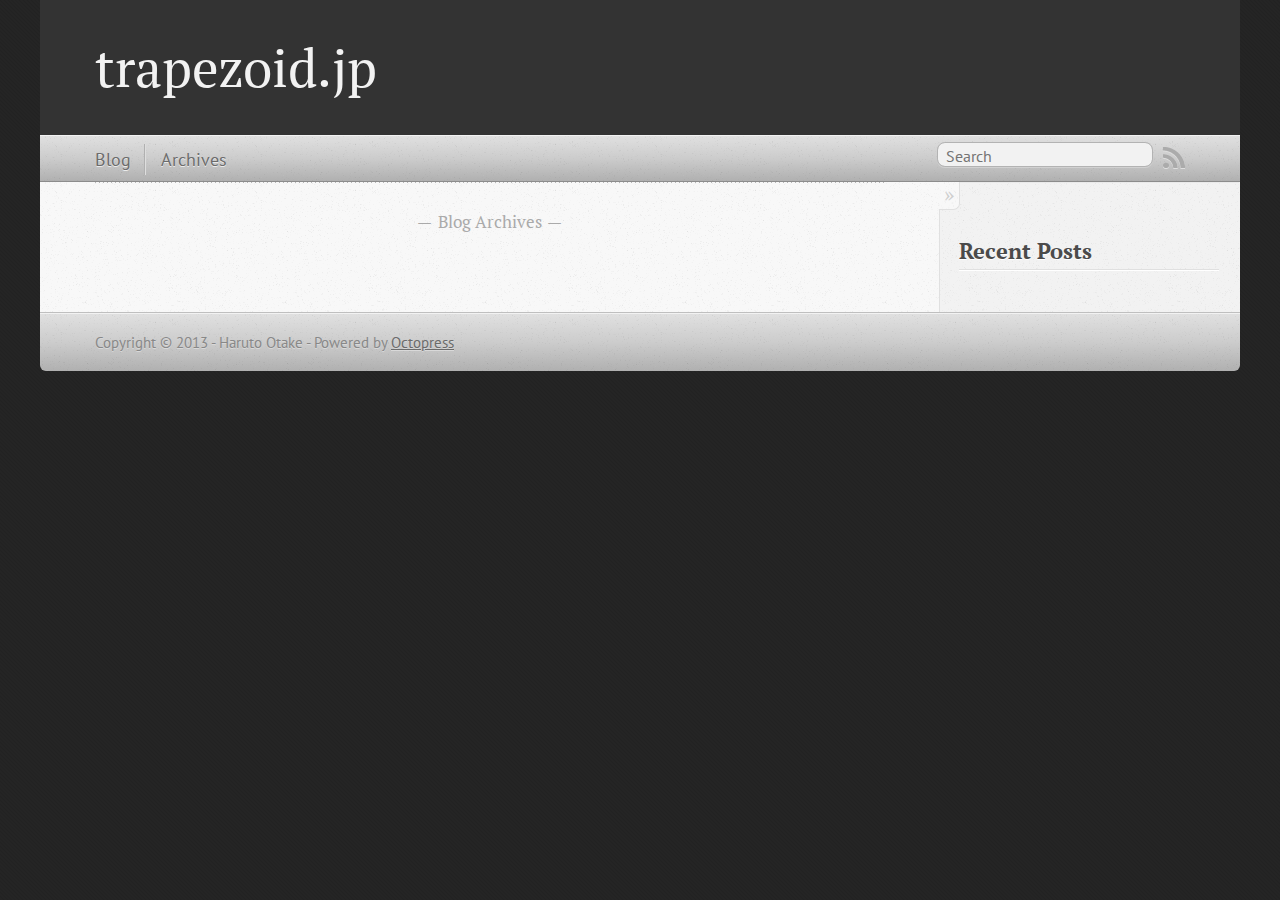
<file: index.html>
<!DOCTYPE html>
<!--[if IEMobile 7 ]><html class="no-js iem7"><![endif]-->
<!--[if lt IE 9]><html class="no-js lte-ie8"><![endif]-->
<!--[if (gt IE 8)|(gt IEMobile 7)|!(IEMobile)|!(IE)]><!--><html class="no-js" lang="en"><!--<![endif]-->
<head>
  <meta charset="utf-8">
  <title>trapezoid.jp</title>
  <meta name="author" content="Haruto Otake">

  
  <meta name="description" content=" Blog Archives Recent Posts ">
  

  <!-- http://t.co/dKP3o1e -->
  <meta name="HandheldFriendly" content="True">
  <meta name="MobileOptimized" content="320">
  <meta name="viewport" content="width=device-width, initial-scale=1">

  
  <link rel="canonical" href="http://trapezoid.github.com/">
  <link href="/favicon.png" rel="icon">
  <link href="/stylesheets/screen.css" media="screen, projection" rel="stylesheet" type="text/css">
  <script src="/javascripts/modernizr-2.0.js"></script>
  <script src="/javascripts/ender.js"></script>
  <script src="/javascripts/octopress.js" type="text/javascript"></script>
  <link href="/atom.xml" rel="alternate" title="trapezoid.jp" type="application/atom+xml">
  <!--Fonts from Google"s Web font directory at http://google.com/webfonts -->
<link href="http://fonts.googleapis.com/css?family=PT+Serif:regular,italic,bold,bolditalic" rel="stylesheet" type="text/css">
<link href="http://fonts.googleapis.com/css?family=PT+Sans:regular,italic,bold,bolditalic" rel="stylesheet" type="text/css">

  

</head>

<body   >
  <header role="banner"><hgroup>
  <h1><a href="/">trapezoid.jp</a></h1>
  
</hgroup>

</header>
  <nav role="navigation"><ul class="subscription" data-subscription="rss">
  <li><a href="/atom.xml" rel="subscribe-rss" title="subscribe via RSS">RSS</a></li>
  
</ul>
  
<form action="http://google.com/search" method="get">
  <fieldset role="search">
    <input type="hidden" name="q" value="site:trapezoid.github.com" />
    <input class="search" type="text" name="q" results="0" placeholder="Search"/>
  </fieldset>
</form>
  
<ul class="main-navigation">
  <li><a href="/">Blog</a></li>
  <li><a href="/blog/archives">Archives</a></li>
</ul>

</nav>
  <div id="main">
    <div id="content">
      <div class="blog-index">
  
  
  <div class="pagination">
    
    <a href="/blog/archives">Blog Archives</a>
    
  </div>
</div>
<aside class="sidebar">
  
    <section>
  <h1>Recent Posts</h1>
  <ul id="recent_posts">
    
  </ul>
</section>






  
</aside>

    </div>
  </div>
  <footer role="contentinfo"><p>
  Copyright &copy; 2013 - Haruto Otake -
  <span class="credit">Powered by <a href="http://octopress.org">Octopress</a></span>
</p>

</footer>
  







  <script type="text/javascript">
    (function(){
      var twitterWidgets = document.createElement('script');
      twitterWidgets.type = 'text/javascript';
      twitterWidgets.async = true;
      twitterWidgets.src = 'http://platform.twitter.com/widgets.js';
      document.getElementsByTagName('head')[0].appendChild(twitterWidgets);
    })();
  </script>





</body>
</html>
</file>
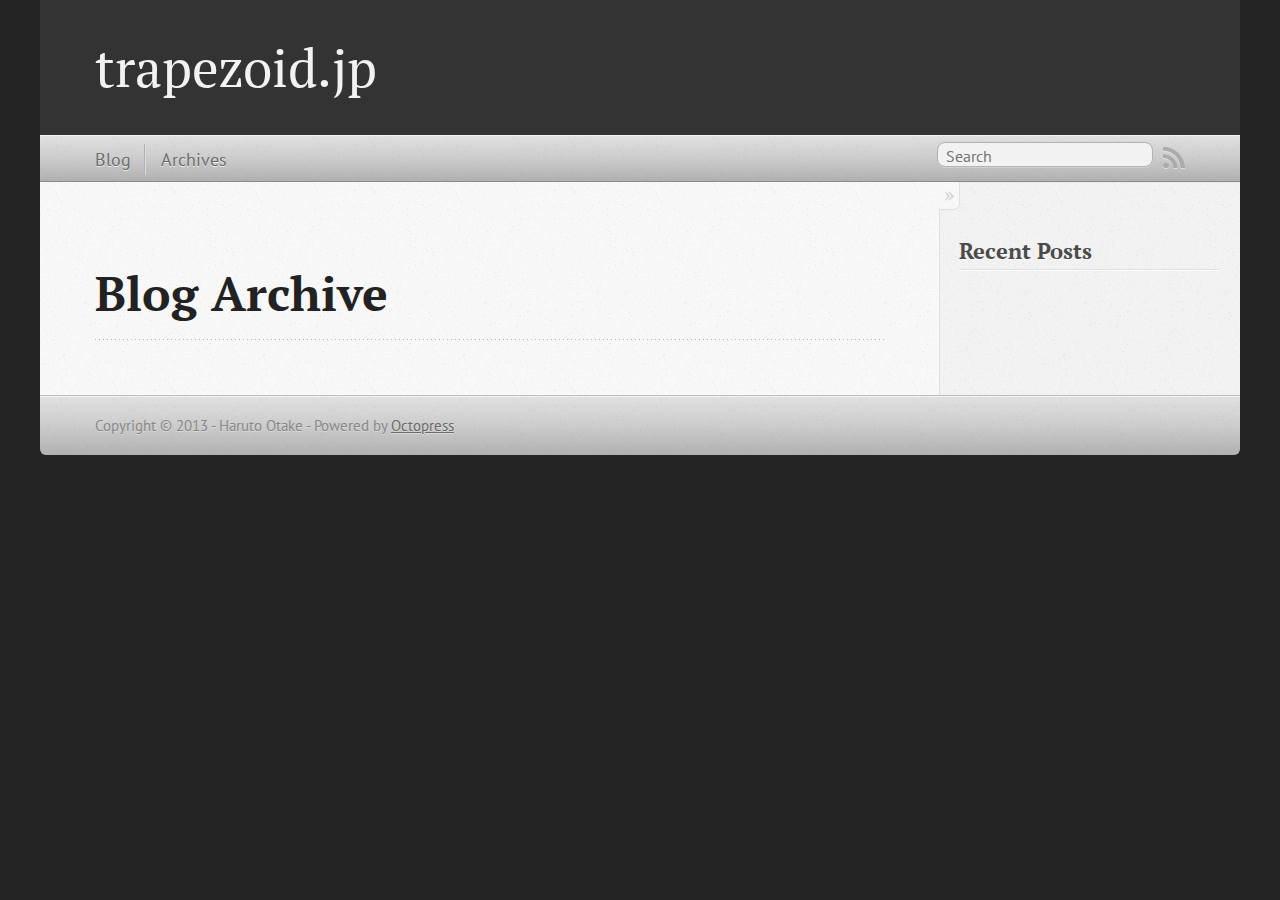
<file: blog/archives/index.html>
<!DOCTYPE html>
<!--[if IEMobile 7 ]><html class="no-js iem7"><![endif]-->
<!--[if lt IE 9]><html class="no-js lte-ie8"><![endif]-->
<!--[if (gt IE 8)|(gt IEMobile 7)|!(IEMobile)|!(IE)]><!--><html class="no-js" lang="en"><!--<![endif]-->
<head>
  <meta charset="utf-8">
  <title>Blog Archive - trapezoid.jp</title>
  <meta name="author" content="Haruto Otake">

  
  <meta name="description" content=" Blog Archive Recent Posts ">
  

  <!-- http://t.co/dKP3o1e -->
  <meta name="HandheldFriendly" content="True">
  <meta name="MobileOptimized" content="320">
  <meta name="viewport" content="width=device-width, initial-scale=1">

  
  <link rel="canonical" href="http://trapezoid.github.com/blog/archives/">
  <link href="/favicon.png" rel="icon">
  <link href="/stylesheets/screen.css" media="screen, projection" rel="stylesheet" type="text/css">
  <script src="/javascripts/modernizr-2.0.js"></script>
  <script src="/javascripts/ender.js"></script>
  <script src="/javascripts/octopress.js" type="text/javascript"></script>
  <link href="/atom.xml" rel="alternate" title="trapezoid.jp" type="application/atom+xml">
  <!--Fonts from Google"s Web font directory at http://google.com/webfonts -->
<link href="http://fonts.googleapis.com/css?family=PT+Serif:regular,italic,bold,bolditalic" rel="stylesheet" type="text/css">
<link href="http://fonts.googleapis.com/css?family=PT+Sans:regular,italic,bold,bolditalic" rel="stylesheet" type="text/css">

  

</head>

<body   >
  <header role="banner"><hgroup>
  <h1><a href="/">trapezoid.jp</a></h1>
  
</hgroup>

</header>
  <nav role="navigation"><ul class="subscription" data-subscription="rss">
  <li><a href="/atom.xml" rel="subscribe-rss" title="subscribe via RSS">RSS</a></li>
  
</ul>
  
<form action="http://google.com/search" method="get">
  <fieldset role="search">
    <input type="hidden" name="q" value="site:trapezoid.github.com" />
    <input class="search" type="text" name="q" results="0" placeholder="Search"/>
  </fieldset>
</form>
  
<ul class="main-navigation">
  <li><a href="/">Blog</a></li>
  <li><a href="/blog/archives">Archives</a></li>
</ul>

</nav>
  <div id="main">
    <div id="content">
      <div>
<article role="article">
  
  <header>
    <h1 class="entry-title">Blog Archive</h1>
    
  </header>
  
  <div id="blog-archives">

</div>

  
</article>

</div>

<aside class="sidebar">
  
    <section>
  <h1>Recent Posts</h1>
  <ul id="recent_posts">
    
  </ul>
</section>






  
</aside>


    </div>
  </div>
  <footer role="contentinfo"><p>
  Copyright &copy; 2013 - Haruto Otake -
  <span class="credit">Powered by <a href="http://octopress.org">Octopress</a></span>
</p>

</footer>
  







  <script type="text/javascript">
    (function(){
      var twitterWidgets = document.createElement('script');
      twitterWidgets.type = 'text/javascript';
      twitterWidgets.async = true;
      twitterWidgets.src = 'http://platform.twitter.com/widgets.js';
      document.getElementsByTagName('head')[0].appendChild(twitterWidgets);
    })();
  </script>





</body>
</html>
</file>
<file: stylesheets/screen.css>
html,body,div,span,applet,object,iframe,h1,h2,h3,h4,h5,h6,p,blockquote,pre,a,abbr,acronym,address,big,cite,code,del,dfn,em,img,ins,kbd,q,s,samp,small,strike,strong,sub,sup,tt,var,b,u,i,center,dl,dt,dd,ol,ul,li,fieldset,form,label,legend,table,caption,tbody,tfoot,thead,tr,th,td,article,aside,canvas,details,embed,figure,figcaption,footer,header,hgroup,menu,nav,output,ruby,section,summary,time,mark,audio,video{margin:0;padding:0;border:0;font:inherit;font-size:100%;vertical-align:baseline}html{line-height:1}ol,ul{list-style:none}table{border-collapse:collapse;border-spacing:0}caption,th,td{text-align:left;font-weight:normal;vertical-align:middle}q,blockquote{quotes:none}q:before,q:after,blockquote:before,blockquote:after{content:"";content:none}a img{border:none}article,aside,details,figcaption,figure,footer,header,hgroup,menu,nav,section,summary{display:block}article,aside,details,figcaption,figure,footer,header,hgroup,menu,nav,section,summary{display:block}a{color:#1863a1}a:visited{color:#751590}a:focus{color:#0181eb}a:hover{color:#0181eb}a:active{color:#01579f}aside.sidebar a{color:#1863a1}aside.sidebar a:focus{color:#0181eb}aside.sidebar a:hover{color:#0181eb}aside.sidebar a:active{color:#01579f}a{-webkit-transition:color 0.3s;-moz-transition:color 0.3s;-o-transition:color 0.3s;transition:color 0.3s}html{background:#252525 url('/images/line-tile.png?1360557692') top left}body>div{background:#f2f2f2 url('/images/noise.png?1360557692') top left;border-bottom:1px solid #bfbfbf}body>div>div{background:#f8f8f8 url('/images/noise.png?1360557692') top left;border-right:1px solid #e0e0e0}.heading,body>header h1,h1,h2,h3,h4,h5,h6{font-family:"PT Serif","Georgia","Helvetica Neue",Arial,sans-serif}.sans,body>header h2,article header p.meta,article>footer,#content .blog-index footer,html .gist .gist-file .gist-meta,#blog-archives a.category,#blog-archives time,aside.sidebar section,body>footer{font-family:"PT Sans","Helvetica Neue",Arial,sans-serif}.serif,body,#content .blog-index a[rel=full-article]{font-family:"PT Serif",Georgia,Times,"Times New Roman",serif}.mono,pre,code,tt,p code,li code{font-family:Menlo,Monaco,"Andale Mono","lucida console","Courier New",monospace}body>header h1{font-size:2.2em;font-family:"PT Serif","Georgia","Helvetica Neue",Arial,sans-serif;font-weight:normal;line-height:1.2em;margin-bottom:0.6667em}body>header h2{font-family:"PT Serif","Georgia","Helvetica Neue",Arial,sans-serif}body{line-height:1.5em;color:#222}h1{font-size:2.2em;line-height:1.2em}@media only screen and (min-width: 992px){body{font-size:1.15em}h1{font-size:2.6em;line-height:1.2em}}h1,h2,h3,h4,h5,h6{text-rendering:optimizelegibility;margin-bottom:1em;font-weight:bold}h2,section h1{font-size:1.5em}h3,section h2,section section h1{font-size:1.3em}h4,section h3,section section h2,section section section h1{font-size:1em}h5,section h4,section section h3{font-size:.9em}h6,section h5,section section h4,section section section h3{font-size:.8em}p,blockquote,ul,ol{margin-bottom:1.5em}ul{list-style-type:disc}ul ul{list-style-type:circle;margin-bottom:0px}ul ul ul{list-style-type:square;margin-bottom:0px}ol{list-style-type:decimal}ol ol{list-style-type:lower-alpha;margin-bottom:0px}ol ol ol{list-style-type:lower-roman;margin-bottom:0px}ul,ul ul,ul ol,ol,ol ul,ol ol{margin-left:1.3em}strong{font-weight:bold}em{font-style:italic}sup,sub{font-size:0.8em;position:relative;display:inline-block}sup{top:-0.5em}sub{bottom:-0.5em}q{font-style:italic}q:before{content:"\201C"}q:after{content:"\201D"}em,dfn{font-style:italic}strong,dfn{font-weight:bold}del,s{text-decoration:line-through}abbr,acronym{border-bottom:1px dotted;cursor:help}sub,sup{line-height:0}hr{margin-bottom:0.2em}small{font-size:.8em}big{font-size:1.2em}blockquote{font-style:italic;position:relative;font-size:1.2em;line-height:1.5em;padding-left:1em;border-left:4px solid rgba(170,170,170,0.5)}blockquote cite{font-style:italic}blockquote cite a{color:#aaa !important;word-wrap:break-word}blockquote cite:before{content:'\2014';padding-right:.3em;padding-left:.3em;color:#aaa}@media only screen and (min-width: 992px){blockquote{padding-left:1.5em;border-left-width:4px}}.pullquote-right:before,.pullquote-left:before{padding:0;border:none;content:attr(data-pullquote);float:right;width:45%;margin:.5em 0 1em 1.5em;position:relative;top:7px;font-size:1.4em;line-height:1.45em}.pullquote-left:before{float:left;margin:.5em 1.5em 1em 0}.force-wrap,article a,aside.sidebar a{white-space:-moz-pre-wrap;white-space:-pre-wrap;white-space:-o-pre-wrap;white-space:pre-wrap;word-wrap:break-word}.group,body>header,body>nav,body>footer,body #content>article,body #content>div>article,body #content>div>section,body div.pagination,aside.sidebar,#main,#content,.sidebar{*zoom:1}.group:after,body>header:after,body>nav:after,body>footer:after,body #content>article:after,body #content>div>article:after,body #content>div>section:after,body div.pagination:after,aside.sidebar:after,#main:after,#content:after,.sidebar:after{content:"";display:table;clear:both}body{-webkit-text-size-adjust:none;max-width:1200px;position:relative;margin:0 auto}body>header,body>nav,body>footer,body #content>article,body #content>div>article,body #content>div>section{padding-left:18px;padding-right:18px}@media only screen and (min-width: 480px){body>header,body>nav,body>footer,body #content>article,body #content>div>article,body #content>div>section{padding-left:25px;padding-right:25px}}@media only screen and (min-width: 768px){body>header,body>nav,body>footer,body #content>article,body #content>div>article,body #content>div>section{padding-left:35px;padding-right:35px}}@media only screen and (min-width: 992px){body>header,body>nav,body>footer,body #content>article,body #content>div>article,body #content>div>section{padding-left:55px;padding-right:55px}}body div.pagination{margin-left:18px;margin-right:18px}@media only screen and (min-width: 480px){body div.pagination{margin-left:25px;margin-right:25px}}@media only screen and (min-width: 768px){body div.pagination{margin-left:35px;margin-right:35px}}@media only screen and (min-width: 992px){body div.pagination{margin-left:55px;margin-right:55px}}body>header{font-size:1em;padding-top:1.5em;padding-bottom:1.5em}#content{overflow:hidden}#content>div,#content>article{width:100%}aside.sidebar{float:none;padding:0 18px 1px;background-color:#f7f7f7;border-top:1px solid #e0e0e0}.flex-content,article img,article video,article .flash-video,aside.sidebar img{max-width:100%;height:auto}.basic-alignment.left,article img.left,article video.left,article .left.flash-video,aside.sidebar img.left{float:left;margin-right:1.5em}.basic-alignment.right,article img.right,article video.right,article .right.flash-video,aside.sidebar img.right{float:right;margin-left:1.5em}.basic-alignment.center,article img.center,article video.center,article .center.flash-video,aside.sidebar img.center{display:block;margin:0 auto 1.5em}.basic-alignment.left,article img.left,article video.left,article .left.flash-video,aside.sidebar img.left,.basic-alignment.right,article img.right,article video.right,article .right.flash-video,aside.sidebar img.right{margin-bottom:.8em}.toggle-sidebar,.no-sidebar .toggle-sidebar{display:none}@media only screen and (min-width: 750px){body.sidebar-footer aside.sidebar{float:none;width:auto;clear:left;margin:0;padding:0 35px 1px;background-color:#f7f7f7;border-top:1px solid #eaeaea}body.sidebar-footer aside.sidebar section.odd,body.sidebar-footer aside.sidebar section.even{float:left;width:48%}body.sidebar-footer aside.sidebar section.odd{margin-left:0}body.sidebar-footer aside.sidebar section.even{margin-left:4%}body.sidebar-footer aside.sidebar.thirds section{width:30%;margin-left:5%}body.sidebar-footer aside.sidebar.thirds section.first{margin-left:0;clear:both}}body.sidebar-footer #content{margin-right:0px}body.sidebar-footer .toggle-sidebar{display:none}@media only screen and (min-width: 550px){body>header{font-size:1em}}@media only screen and (min-width: 750px){aside.sidebar{float:none;width:auto;clear:left;margin:0;padding:0 35px 1px;background-color:#f7f7f7;border-top:1px solid #eaeaea}aside.sidebar section.odd,aside.sidebar section.even{float:left;width:48%}aside.sidebar section.odd{margin-left:0}aside.sidebar section.even{margin-left:4%}aside.sidebar.thirds section{width:30%;margin-left:5%}aside.sidebar.thirds section.first{margin-left:0;clear:both}}@media only screen and (min-width: 768px){body{-webkit-text-size-adjust:auto}body>header{font-size:1.2em}#main{padding:0;margin:0 auto}#content{overflow:visible;margin-right:240px;position:relative}.no-sidebar #content{margin-right:0;border-right:0}.collapse-sidebar #content{margin-right:20px}#content>div,#content>article{padding-top:17.5px;padding-bottom:17.5px;float:left}aside.sidebar{width:210px;padding:0 15px 15px;background:none;clear:none;float:left;margin:0 -100% 0 0}aside.sidebar section{width:auto;margin-left:0}aside.sidebar section.odd,aside.sidebar section.even{float:none;width:auto;margin-left:0}.collapse-sidebar aside.sidebar{float:none;width:auto;clear:left;margin:0;padding:0 35px 1px;background-color:#f7f7f7;border-top:1px solid #eaeaea}.collapse-sidebar aside.sidebar section.odd,.collapse-sidebar aside.sidebar section.even{float:left;width:48%}.collapse-sidebar aside.sidebar section.odd{margin-left:0}.collapse-sidebar aside.sidebar section.even{margin-left:4%}.collapse-sidebar aside.sidebar.thirds section{width:30%;margin-left:5%}.collapse-sidebar aside.sidebar.thirds section.first{margin-left:0;clear:both}}@media only screen and (min-width: 992px){body>header{font-size:1.3em}#content{margin-right:300px}#content>div,#content>article{padding-top:27.5px;padding-bottom:27.5px}aside.sidebar{width:260px;padding:1.2em 20px 20px}.collapse-sidebar aside.sidebar{padding-left:55px;padding-right:55px}}@media only screen and (min-width: 768px){ul,ol{margin-left:0}}body>header{background:#333}body>header h1{display:inline-block;margin:0}body>header h1 a,body>header h1 a:visited,body>header h1 a:hover{color:#f2f2f2;text-decoration:none}body>header h2{margin:.2em 0 0;font-size:1em;color:#aaa;font-weight:normal}body>nav{position:relative;background-color:#ccc;background:url('/images/noise.png?1360557692'),-webkit-gradient(linear, 50% 0%, 50% 100%, color-stop(0%, #e0e0e0), color-stop(50%, #cccccc), color-stop(100%, #b0b0b0));background:url('/images/noise.png?1360557692'),-webkit-linear-gradient(#e0e0e0,#cccccc,#b0b0b0);background:url('/images/noise.png?1360557692'),-moz-linear-gradient(#e0e0e0,#cccccc,#b0b0b0);background:url('/images/noise.png?1360557692'),-o-linear-gradient(#e0e0e0,#cccccc,#b0b0b0);background:url('/images/noise.png?1360557692'),linear-gradient(#e0e0e0,#cccccc,#b0b0b0);border-top:1px solid #f2f2f2;border-bottom:1px solid #8c8c8c;padding-top:.35em;padding-bottom:.35em}body>nav form{-webkit-background-clip:padding;-moz-background-clip:padding;background-clip:padding-box;margin:0;padding:0}body>nav form .search{padding:.3em .5em 0;font-size:.85em;font-family:"PT Sans","Helvetica Neue",Arial,sans-serif;line-height:1.1em;width:95%;-webkit-border-radius:0.5em;-moz-border-radius:0.5em;-ms-border-radius:0.5em;-o-border-radius:0.5em;border-radius:0.5em;-webkit-background-clip:padding;-moz-background-clip:padding;background-clip:padding-box;-webkit-box-shadow:#d1d1d1 0 1px;-moz-box-shadow:#d1d1d1 0 1px;box-shadow:#d1d1d1 0 1px;background-color:#f2f2f2;border:1px solid #b3b3b3;color:#888}body>nav form .search:focus{color:#444;border-color:#80b1df;-webkit-box-shadow:#80b1df 0 0 4px,#80b1df 0 0 3px inset;-moz-box-shadow:#80b1df 0 0 4px,#80b1df 0 0 3px inset;box-shadow:#80b1df 0 0 4px,#80b1df 0 0 3px inset;background-color:#fff;outline:none}body>nav fieldset[role=search]{float:right;width:48%}body>nav fieldset.mobile-nav{float:left;width:48%}body>nav fieldset.mobile-nav select{width:100%;font-size:.8em;border:1px solid #888}body>nav ul{display:none}@media only screen and (min-width: 550px){body>nav{font-size:.9em}body>nav ul{margin:0;padding:0;border:0;overflow:hidden;*zoom:1;float:left;display:block;padding-top:.15em}body>nav ul li{list-style-image:none;list-style-type:none;margin-left:0;white-space:nowrap;display:inline;float:left;padding-left:0;padding-right:0}body>nav ul li:first-child,body>nav ul li.first{padding-left:0}body>nav ul li:last-child{padding-right:0}body>nav ul li.last{padding-right:0}body>nav ul.subscription{margin-left:.8em;float:right}body>nav ul.subscription li:last-child a{padding-right:0}body>nav ul li{margin:0}body>nav a{color:#6b6b6b;font-family:"PT Sans","Helvetica Neue",Arial,sans-serif;text-shadow:#ebebeb 0 1px;float:left;text-decoration:none;font-size:1.1em;padding:.1em 0;line-height:1.5em}body>nav a:visited{color:#6b6b6b}body>nav a:hover{color:#2b2b2b}body>nav li+li{border-left:1px solid #b0b0b0;margin-left:.8em}body>nav li+li a{padding-left:.8em;border-left:1px solid #dedede}body>nav form{float:right;text-align:left;padding-left:.8em;width:175px}body>nav form .search{width:93%;font-size:.95em;line-height:1.2em}body>nav ul[data-subscription$=email]+form{width:97px}body>nav ul[data-subscription$=email]+form .search{width:91%}body>nav fieldset.mobile-nav{display:none}body>nav fieldset[role=search]{width:99%}}@media only screen and (min-width: 992px){body>nav form{width:215px}body>nav ul[data-subscription$=email]+form{width:147px}}.no-placeholder body>nav .search{background:#f2f2f2 url('/images/search.png?1360557692') 0.3em 0.25em no-repeat;text-indent:1.3em}@media only screen and (min-width: 550px){.maskImage body>nav ul[data-subscription$=email]+form{width:123px}}@media only screen and (min-width: 992px){.maskImage body>nav ul[data-subscription$=email]+form{width:173px}}.maskImage ul.subscription{position:relative;top:.2em}.maskImage ul.subscription li,.maskImage ul.subscription a{border:0;padding:0}.maskImage a[rel=subscribe-rss]{position:relative;top:0px;text-indent:-999999em;background-color:#dedede;border:0;padding:0}.maskImage a[rel=subscribe-rss],.maskImage a[rel=subscribe-rss]:after{-webkit-mask-image:url('/images/rss.png?1360557692');-moz-mask-image:url('/images/rss.png?1360557692');-ms-mask-image:url('/images/rss.png?1360557692');-o-mask-image:url('/images/rss.png?1360557692');mask-image:url('/images/rss.png?1360557692');-webkit-mask-repeat:no-repeat;-moz-mask-repeat:no-repeat;-ms-mask-repeat:no-repeat;-o-mask-repeat:no-repeat;mask-repeat:no-repeat;width:22px;height:22px}.maskImage a[rel=subscribe-rss]:after{content:"";position:absolute;top:-1px;left:0;background-color:#ababab}.maskImage a[rel=subscribe-rss]:hover:after{background-color:#9e9e9e}.maskImage a[rel=subscribe-email]{position:relative;top:0px;text-indent:-999999em;background-color:#dedede;border:0;padding:0}.maskImage a[rel=subscribe-email],.maskImage a[rel=subscribe-email]:after{-webkit-mask-image:url('/images/email.png?1360557692');-moz-mask-image:url('/images/email.png?1360557692');-ms-mask-image:url('/images/email.png?1360557692');-o-mask-image:url('/images/email.png?1360557692');mask-image:url('/images/email.png?1360557692');-webkit-mask-repeat:no-repeat;-moz-mask-repeat:no-repeat;-ms-mask-repeat:no-repeat;-o-mask-repeat:no-repeat;mask-repeat:no-repeat;width:28px;height:22px}.maskImage a[rel=subscribe-email]:after{content:"";position:absolute;top:-1px;left:0;background-color:#ababab}.maskImage a[rel=subscribe-email]:hover:after{background-color:#9e9e9e}article{padding-top:1em}article header{position:relative;padding-top:2em;padding-bottom:1em;margin-bottom:1em;background:url('[data-uri]') bottom left repeat-x}article header h1{margin:0}article header h1 a{text-decoration:none}article header h1 a:hover{text-decoration:underline}article header p{font-size:.9em;color:#aaa;margin:0}article header p.meta{text-transform:uppercase;position:absolute;top:0}@media only screen and (min-width: 768px){article header{margin-bottom:1.5em;padding-bottom:1em;background:url('[data-uri]') bottom left repeat-x}}article h2{padding-top:0.8em;background:url('[data-uri]') top left repeat-x}.entry-content article h2:first-child,article header+h2{padding-top:0}article h2:first-child,article header+h2{background:none}article .feature{padding-top:.5em;margin-bottom:1em;padding-bottom:1em;background:url('[data-uri]') bottom left repeat-x;font-size:2.0em;font-style:italic;line-height:1.3em}article img,article video,article .flash-video{-webkit-border-radius:0.3em;-moz-border-radius:0.3em;-ms-border-radius:0.3em;-o-border-radius:0.3em;border-radius:0.3em;-webkit-box-shadow:rgba(0,0,0,0.15) 0 1px 4px;-moz-box-shadow:rgba(0,0,0,0.15) 0 1px 4px;box-shadow:rgba(0,0,0,0.15) 0 1px 4px;-webkit-box-sizing:border-box;-moz-box-sizing:border-box;box-sizing:border-box;border:#fff 0.5em solid}article video,article .flash-video{margin:0 auto 1.5em}article video{display:block;width:100%}article .flash-video>div{position:relative;display:block;padding-bottom:56.25%;padding-top:1px;height:0;overflow:hidden}article .flash-video>div iframe,article .flash-video>div object,article .flash-video>div embed{position:absolute;top:0;left:0;width:100%;height:100%}article>footer{padding-bottom:2.5em;margin-top:2em}article>footer p.meta{margin-bottom:.8em;font-size:.85em;clear:both;overflow:hidden}.blog-index article+article{background:url('[data-uri]') top left repeat-x}#content .blog-index{padding-top:0;padding-bottom:0}#content .blog-index article{padding-top:2em}#content .blog-index article header{background:none;padding-bottom:0}#content .blog-index article h1{font-size:2.2em}#content .blog-index article h1 a{color:inherit}#content .blog-index article h1 a:hover{color:#0181eb}#content .blog-index a[rel=full-article]{background:#ebebeb;display:inline-block;padding:.4em .8em;margin-right:.5em;text-decoration:none;color:#666;-webkit-transition:background-color 0.5s;-moz-transition:background-color 0.5s;-o-transition:background-color 0.5s;transition:background-color 0.5s}#content .blog-index a[rel=full-article]:hover{background:#0181eb;text-shadow:none;color:#f8f8f8}#content .blog-index footer{margin-top:1em}.separator,article>footer .byline+time:before,article>footer time+time:before,article>footer .comments:before,article>footer .byline ~ .categories:before{content:"\2022 ";padding:0 .4em 0 .2em;display:inline-block}#content div.pagination{text-align:center;font-size:.95em;position:relative;background:url('[data-uri]') top left repeat-x;padding-top:1.5em;padding-bottom:1.5em}#content div.pagination a{text-decoration:none;color:#aaa}#content div.pagination a.prev{position:absolute;left:0}#content div.pagination a.next{position:absolute;right:0}#content div.pagination a:hover{color:#0181eb}#content div.pagination a[href*=archive]:before,#content div.pagination a[href*=archive]:after{content:'\2014';padding:0 .3em}p.meta+.sharing{padding-top:1em;padding-left:0;background:url('[data-uri]') top left repeat-x}#fb-root{display:none}.highlight,html .gist .gist-file .gist-syntax .gist-highlight{border:1px solid #05232b !important}.highlight table td.code,html .gist .gist-file .gist-syntax .gist-highlight table td.code{width:100%}.highlight .line-numbers,html .gist .gist-file .gist-syntax .highlight .line_numbers{text-align:right;font-size:13px;line-height:1.45em;background:#073642 url('/images/noise.png?1360557692') top left !important;border-right:1px solid #00232c !important;-webkit-box-shadow:#083e4b -1px 0 inset;-moz-box-shadow:#083e4b -1px 0 inset;box-shadow:#083e4b -1px 0 inset;text-shadow:#021014 0 -1px;padding:.8em !important;-webkit-border-radius:0;-moz-border-radius:0;-ms-border-radius:0;-o-border-radius:0;border-radius:0}.highlight .line-numbers span,html .gist .gist-file .gist-syntax .highlight .line_numbers span{color:#586e75 !important}figure.code,.gist-file,pre{-webkit-box-shadow:rgba(0,0,0,0.06) 0 0 10px;-moz-box-shadow:rgba(0,0,0,0.06) 0 0 10px;box-shadow:rgba(0,0,0,0.06) 0 0 10px}figure.code .highlight pre,.gist-file .highlight pre,pre .highlight pre{-webkit-box-shadow:none;-moz-box-shadow:none;box-shadow:none}.gist .highlight *::-moz-selection,figure.code .highlight *::-moz-selection{background:#386774;color:inherit;text-shadow:#002b36 0 1px}.gist .highlight *::-webkit-selection,figure.code .highlight *::-webkit-selection{background:#386774;color:inherit;text-shadow:#002b36 0 1px}.gist .highlight *::selection,figure.code .highlight *::selection{background:#386774;color:inherit;text-shadow:#002b36 0 1px}html .gist .gist-file{margin-bottom:1.8em;position:relative;border:none;padding-top:26px !important}html .gist .gist-file .highlight{margin-bottom:0}html .gist .gist-file .gist-syntax{border-bottom:0 !important;background:none !important}html .gist .gist-file .gist-syntax .gist-highlight{background:#002b36 !important}html .gist .gist-file .gist-syntax .highlight pre{padding:0}html .gist .gist-file .gist-meta{padding:.6em 0.8em;border:1px solid #083e4b !important;color:#586e75;font-size:.7em !important;background:#073642 url('/images/noise.png?1360557692') top left;line-height:1.5em}html .gist .gist-file .gist-meta a{color:#75878b !important;text-decoration:none}html .gist .gist-file .gist-meta a:hover{text-decoration:underline}html .gist .gist-file .gist-meta a:hover{color:#93a1a1 !important}html .gist .gist-file .gist-meta a[href*='#file']{position:absolute;top:0;left:0;right:-10px;color:#474747 !important}html .gist .gist-file .gist-meta a[href*='#file']:hover{color:#1863a1 !important}html .gist .gist-file .gist-meta a[href*=raw]{top:.4em}pre{background:#002b36 url('/images/noise.png?1360557692') top left;-webkit-border-radius:0.4em;-moz-border-radius:0.4em;-ms-border-radius:0.4em;-o-border-radius:0.4em;border-radius:0.4em;border:1px solid #05232b;line-height:1.45em;font-size:13px;margin-bottom:2.1em;padding:.8em 1em;color:#93a1a1;overflow:auto}h3.filename+pre{-moz-border-radius-topleft:0px;-webkit-border-top-left-radius:0px;border-top-left-radius:0px;-moz-border-radius-topright:0px;-webkit-border-top-right-radius:0px;border-top-right-radius:0px}p code,li code{display:inline-block;white-space:no-wrap;background:#fff;font-size:.8em;line-height:1.5em;color:#555;border:1px solid #ddd;-webkit-border-radius:0.4em;-moz-border-radius:0.4em;-ms-border-radius:0.4em;-o-border-radius:0.4em;border-radius:0.4em;padding:0 .3em;margin:-1px 0}p pre code,li pre code{font-size:1em !important;background:none;border:none}.pre-code,html .gist .gist-file .gist-syntax .highlight pre,.highlight code{font-family:Menlo,Monaco,"Andale Mono","lucida console","Courier New",monospace !important;overflow:scroll;overflow-y:hidden;display:block;padding:.8em;overflow-x:auto;line-height:1.45em;background:#002b36 url('/images/noise.png?1360557692') top left !important;color:#93a1a1 !important}.pre-code span,html .gist .gist-file .gist-syntax .highlight pre span,.highlight code span{color:#93a1a1 !important}.pre-code span,html .gist .gist-file .gist-syntax .highlight pre span,.highlight code span{font-style:normal !important;font-weight:normal !important}.pre-code .c,html .gist .gist-file .gist-syntax .highlight pre .c,.highlight code .c{color:#586e75 !important;font-style:italic !important}.pre-code .cm,html .gist .gist-file .gist-syntax .highlight pre .cm,.highlight code .cm{color:#586e75 !important;font-style:italic !important}.pre-code .cp,html .gist .gist-file .gist-syntax .highlight pre .cp,.highlight code .cp{color:#586e75 !important;font-style:italic !important}.pre-code .c1,html .gist .gist-file .gist-syntax .highlight pre .c1,.highlight code .c1{color:#586e75 !important;font-style:italic !important}.pre-code .cs,html .gist .gist-file .gist-syntax .highlight pre .cs,.highlight code .cs{color:#586e75 !important;font-weight:bold !important;font-style:italic !important}.pre-code .err,html .gist .gist-file .gist-syntax .highlight pre .err,.highlight code .err{color:#dc322f !important;background:none !important}.pre-code .k,html .gist .gist-file .gist-syntax .highlight pre .k,.highlight code .k{color:#cb4b16 !important}.pre-code .o,html .gist .gist-file .gist-syntax .highlight pre .o,.highlight code .o{color:#93a1a1 !important;font-weight:bold !important}.pre-code .p,html .gist .gist-file .gist-syntax .highlight pre .p,.highlight code .p{color:#93a1a1 !important}.pre-code .ow,html .gist .gist-file .gist-syntax .highlight pre .ow,.highlight code .ow{color:#2aa198 !important;font-weight:bold !important}.pre-code .gd,html .gist .gist-file .gist-syntax .highlight pre .gd,.highlight code .gd{color:#93a1a1 !important;background-color:#372c34 !important;display:inline-block}.pre-code .gd .x,html .gist .gist-file .gist-syntax .highlight pre .gd .x,.highlight code .gd .x{color:#93a1a1 !important;background-color:#4d2d33 !important;display:inline-block}.pre-code .ge,html .gist .gist-file .gist-syntax .highlight pre .ge,.highlight code .ge{color:#93a1a1 !important;font-style:italic !important}.pre-code .gh,html .gist .gist-file .gist-syntax .highlight pre .gh,.highlight code .gh{color:#586e75 !important}.pre-code .gi,html .gist .gist-file .gist-syntax .highlight pre .gi,.highlight code .gi{color:#93a1a1 !important;background-color:#1a412b !important;display:inline-block}.pre-code .gi .x,html .gist .gist-file .gist-syntax .highlight pre .gi .x,.highlight code .gi .x{color:#93a1a1 !important;background-color:#355720 !important;display:inline-block}.pre-code .gs,html .gist .gist-file .gist-syntax .highlight pre .gs,.highlight code .gs{color:#93a1a1 !important;font-weight:bold !important}.pre-code .gu,html .gist .gist-file .gist-syntax .highlight pre .gu,.highlight code .gu{color:#6c71c4 !important}.pre-code .kc,html .gist .gist-file .gist-syntax .highlight pre .kc,.highlight code .kc{color:#859900 !important;font-weight:bold !important}.pre-code .kd,html .gist .gist-file .gist-syntax .highlight pre .kd,.highlight code .kd{color:#268bd2 !important}.pre-code .kp,html .gist .gist-file .gist-syntax .highlight pre .kp,.highlight code .kp{color:#cb4b16 !important;font-weight:bold !important}.pre-code .kr,html .gist .gist-file .gist-syntax .highlight pre .kr,.highlight code .kr{color:#d33682 !important;font-weight:bold !important}.pre-code .kt,html .gist .gist-file .gist-syntax .highlight pre .kt,.highlight code .kt{color:#2aa198 !important}.pre-code .n,html .gist .gist-file .gist-syntax .highlight pre .n,.highlight code .n{color:#268bd2 !important}.pre-code .na,html .gist .gist-file .gist-syntax .highlight pre .na,.highlight code .na{color:#268bd2 !important}.pre-code .nb,html .gist .gist-file .gist-syntax .highlight pre .nb,.highlight code .nb{color:#859900 !important}.pre-code .nc,html .gist .gist-file .gist-syntax .highlight pre .nc,.highlight code .nc{color:#d33682 !important}.pre-code .no,html .gist .gist-file .gist-syntax .highlight pre .no,.highlight code .no{color:#b58900 !important}.pre-code .nl,html .gist .gist-file .gist-syntax .highlight pre .nl,.highlight code .nl{color:#859900 !important}.pre-code .ne,html .gist .gist-file .gist-syntax .highlight pre .ne,.highlight code .ne{color:#268bd2 !important;font-weight:bold !important}.pre-code .nf,html .gist .gist-file .gist-syntax .highlight pre .nf,.highlight code .nf{color:#268bd2 !important;font-weight:bold !important}.pre-code .nn,html .gist .gist-file .gist-syntax .highlight pre .nn,.highlight code .nn{color:#b58900 !important}.pre-code .nt,html .gist .gist-file .gist-syntax .highlight pre .nt,.highlight code .nt{color:#268bd2 !important;font-weight:bold !important}.pre-code .nx,html .gist .gist-file .gist-syntax .highlight pre .nx,.highlight code .nx{color:#b58900 !important}.pre-code .vg,html .gist .gist-file .gist-syntax .highlight pre .vg,.highlight code .vg{color:#268bd2 !important}.pre-code .vi,html .gist .gist-file .gist-syntax .highlight pre .vi,.highlight code .vi{color:#268bd2 !important}.pre-code .nv,html .gist .gist-file .gist-syntax .highlight pre .nv,.highlight code .nv{color:#268bd2 !important}.pre-code .mf,html .gist .gist-file .gist-syntax .highlight pre .mf,.highlight code .mf{color:#2aa198 !important}.pre-code .m,html .gist .gist-file .gist-syntax .highlight pre .m,.highlight code .m{color:#2aa198 !important}.pre-code .mh,html .gist .gist-file .gist-syntax .highlight pre .mh,.highlight code .mh{color:#2aa198 !important}.pre-code .mi,html .gist .gist-file .gist-syntax .highlight pre .mi,.highlight code .mi{color:#2aa198 !important}.pre-code .s,html .gist .gist-file .gist-syntax .highlight pre .s,.highlight code .s{color:#2aa198 !important}.pre-code .sd,html .gist .gist-file .gist-syntax .highlight pre .sd,.highlight code .sd{color:#2aa198 !important}.pre-code .s2,html .gist .gist-file .gist-syntax .highlight pre .s2,.highlight code .s2{color:#2aa198 !important}.pre-code .se,html .gist .gist-file .gist-syntax .highlight pre .se,.highlight code .se{color:#dc322f !important}.pre-code .si,html .gist .gist-file .gist-syntax .highlight pre .si,.highlight code .si{color:#268bd2 !important}.pre-code .sr,html .gist .gist-file .gist-syntax .highlight pre .sr,.highlight code .sr{color:#2aa198 !important}.pre-code .s1,html .gist .gist-file .gist-syntax .highlight pre .s1,.highlight code .s1{color:#2aa198 !important}.pre-code div .gd,html .gist .gist-file .gist-syntax .highlight pre div .gd,.highlight code div .gd,.pre-code div .gd .x,html .gist .gist-file .gist-syntax .highlight pre div .gd .x,.highlight code div .gd .x,.pre-code div .gi,html .gist .gist-file .gist-syntax .highlight pre div .gi,.highlight code div .gi,.pre-code div .gi .x,html .gist .gist-file .gist-syntax .highlight pre div .gi .x,.highlight code div .gi .x{display:inline-block;width:100%}.highlight,.gist-highlight{margin-bottom:1.8em;background:#002b36;overflow-y:hidden;overflow-x:auto}.highlight pre,.gist-highlight pre{background:none;-webkit-border-radius:0px;-moz-border-radius:0px;-ms-border-radius:0px;-o-border-radius:0px;border-radius:0px;border:none;padding:0;margin-bottom:0}pre::-webkit-scrollbar,.highlight::-webkit-scrollbar,.gist-highlight::-webkit-scrollbar{height:.5em;background:rgba(255,255,255,0.15)}pre::-webkit-scrollbar-thumb:horizontal,.highlight::-webkit-scrollbar-thumb:horizontal,.gist-highlight::-webkit-scrollbar-thumb:horizontal{background:rgba(255,255,255,0.2);-webkit-border-radius:4px;border-radius:4px}.highlight code{background:#000}figure.code{background:none;padding:0;border:0;margin-bottom:1.5em}figure.code pre{margin-bottom:0}figure.code figcaption{position:relative}figure.code .highlight{margin-bottom:0}.code-title,html .gist .gist-file .gist-meta a[href*='#file'],h3.filename,figure.code figcaption{text-align:center;font-size:13px;line-height:2em;text-shadow:#cbcccc 0 1px 0;color:#474747;font-weight:normal;margin-bottom:0;-moz-border-radius-topleft:5px;-webkit-border-top-left-radius:5px;border-top-left-radius:5px;-moz-border-radius-topright:5px;-webkit-border-top-right-radius:5px;border-top-right-radius:5px;font-family:"Helvetica Neue", Arial, "Lucida Grande", "Lucida Sans Unicode", Lucida, sans-serif;background:#aaa url('/images/code_bg.png?1360557692') top repeat-x;border:1px solid #565656;border-top-color:#cbcbcb;border-left-color:#a5a5a5;border-right-color:#a5a5a5;border-bottom:0}.download-source,html .gist .gist-file .gist-meta a[href*=raw],figure.code figcaption a{position:absolute;right:.8em;text-decoration:none;color:#666 !important;z-index:1;font-size:13px;text-shadow:#cbcccc 0 1px 0;padding-left:3em}.download-source:hover,html .gist .gist-file .gist-meta a[href*=raw]:hover,figure.code figcaption a:hover{text-decoration:underline}#archive #content>div,#archive #content>div>article{padding-top:0}#blog-archives{color:#aaa}#blog-archives article{padding:1em 0 1em;position:relative;background:url('[data-uri]') bottom left repeat-x}#blog-archives article:last-child{background:none}#blog-archives article footer{padding:0;margin:0}#blog-archives h1{color:#222;margin-bottom:.3em}#blog-archives h2{display:none}#blog-archives h1{font-size:1.5em}#blog-archives h1 a{text-decoration:none;color:inherit;font-weight:normal;display:inline-block}#blog-archives h1 a:hover{text-decoration:underline}#blog-archives h1 a:hover{color:#0181eb}#blog-archives a.category,#blog-archives time{color:#aaa}#blog-archives .entry-content{display:none}#blog-archives time{font-size:.9em;line-height:1.2em}#blog-archives time .month,#blog-archives time .day{display:inline-block}#blog-archives time .month{text-transform:uppercase}#blog-archives p{margin-bottom:1em}#blog-archives a,#blog-archives .entry-content a{color:inherit}#blog-archives a:hover,#blog-archives .entry-content a:hover{color:#0181eb}#blog-archives a:hover{color:#0181eb}@media only screen and (min-width: 550px){#blog-archives article{margin-left:5em}#blog-archives h2{margin-bottom:.3em;font-weight:normal;display:inline-block;position:relative;top:-1px;float:left}#blog-archives h2:first-child{padding-top:.75em}#blog-archives time{position:absolute;text-align:right;left:0em;top:1.8em}#blog-archives .year{display:none}#blog-archives article{padding-left:4.5em;padding-bottom:.7em}#blog-archives a.category{line-height:1.1em}}#content>.category article{margin-left:0;padding-left:6.8em}#content>.category .year{display:inline}.side-shadow-border,aside.sidebar section h1,aside.sidebar li{-webkit-box-shadow:#fff 0 1px;-moz-box-shadow:#fff 0 1px;box-shadow:#fff 0 1px}aside.sidebar{overflow:hidden;color:#4b4b4b;text-shadow:#fff 0 1px}aside.sidebar section{font-size:.8em;line-height:1.4em;margin-bottom:1.5em}aside.sidebar section h1{margin:1.5em 0 0;padding-bottom:.2em;border-bottom:1px solid #e0e0e0}aside.sidebar section h1+p{padding-top:.4em}aside.sidebar img{-webkit-border-radius:0.3em;-moz-border-radius:0.3em;-ms-border-radius:0.3em;-o-border-radius:0.3em;border-radius:0.3em;-webkit-box-shadow:rgba(0,0,0,0.15) 0 1px 4px;-moz-box-shadow:rgba(0,0,0,0.15) 0 1px 4px;box-shadow:rgba(0,0,0,0.15) 0 1px 4px;-webkit-box-sizing:border-box;-moz-box-sizing:border-box;box-sizing:border-box;border:#fff 0.3em solid}aside.sidebar ul{margin-bottom:0.5em;margin-left:0}aside.sidebar li{list-style:none;padding:.5em 0;margin:0;border-bottom:1px solid #e0e0e0}aside.sidebar li p:last-child{margin-bottom:0}aside.sidebar a{color:inherit;-webkit-transition:color 0.5s;-moz-transition:color 0.5s;-o-transition:color 0.5s;transition:color 0.5s}aside.sidebar:hover a{color:#1863a1}aside.sidebar:hover a:hover{color:#0181eb}.aside-alt-link,#tweets a[href*='twitter.com/search'],#pinboard_linkroll .pin-tag{color:#7e7e7e}.aside-alt-link:hover,#tweets a[href*='twitter.com/search']:hover,#pinboard_linkroll .pin-tag:hover{color:#0181eb}@media only screen and (min-width: 768px){.toggle-sidebar{outline:none;position:absolute;right:-10px;top:0;bottom:0;display:inline-block;text-decoration:none;color:#cecece;width:9px;cursor:pointer}.toggle-sidebar:hover{background:#e9e9e9;background:-webkit-gradient(linear, 0% 50%, 100% 50%, color-stop(0%, rgba(224,224,224,0.5)), color-stop(100%, rgba(224,224,224,0)));background:-webkit-linear-gradient(left, rgba(224,224,224,0.5),rgba(224,224,224,0));background:-moz-linear-gradient(left, rgba(224,224,224,0.5),rgba(224,224,224,0));background:-o-linear-gradient(left, rgba(224,224,224,0.5),rgba(224,224,224,0));background:linear-gradient(left, rgba(224,224,224,0.5),rgba(224,224,224,0))}.toggle-sidebar:after{position:absolute;right:-11px;top:0;width:20px;font-size:1.2em;line-height:1.1em;padding-bottom:.15em;-moz-border-radius-bottomright:0.3em;-webkit-border-bottom-right-radius:0.3em;border-bottom-right-radius:0.3em;text-align:center;background:#f8f8f8 url('/images/noise.png?1360557692') top left;border-bottom:1px solid #e0e0e0;border-right:1px solid #e0e0e0;content:"\00BB";text-indent:-1px}.collapse-sidebar .toggle-sidebar{text-indent:0px;right:-20px;width:19px}.collapse-sidebar .toggle-sidebar:hover{background:#e9e9e9}.collapse-sidebar .toggle-sidebar:after{border-left:1px solid #e0e0e0;text-shadow:#fff 0 1px;content:"\00AB";left:0px;right:0;text-align:center;text-indent:0;border:0;border-right-width:0;background:none}}#tweets .loading{background:url('[data-uri]') no-repeat center 0.5em;color:#c4c4c4;text-shadow:#f8f8f8 0 1px;text-align:center;padding:2.5em 0 .5em}#tweets .loading.error{background:url('[data-uri]') no-repeat center 0.5em}#tweets p{position:relative;padding-right:1em}#tweets a[href*=status]:first-child{color:#a4a4a4;float:right;padding:0 0 .1em 1em;position:relative;right:-1.3em;text-shadow:#fff 0 1px;font-size:.7em;text-decoration:none}#tweets a[href*=status]:first-child span{font-size:1.5em}#tweets a[href*=status]:first-child:hover{color:#0181eb;text-decoration:none}#tweets a[href*='twitter.com/search']{text-decoration:none}#tweets a[href*='twitter.com/search']:hover{text-decoration:underline}.googleplus h1{-moz-box-shadow:none !important;-webkit-box-shadow:none !important;-o-box-shadow:none !important;box-shadow:none !important;border-bottom:0px none !important}.googleplus a{text-decoration:none;white-space:normal !important;line-height:32px}.googleplus a img{float:left;margin-right:0.5em;border:0 none}.googleplus-hidden{position:absolute;top:-1000em;left:-1000em}#pinboard_linkroll .pin-title,#pinboard_linkroll .pin-description{display:block;margin-bottom:.5em}#pinboard_linkroll .pin-tag{text-decoration:none}#pinboard_linkroll .pin-tag:hover{text-decoration:underline}#pinboard_linkroll .pin-tag:after{content:','}#pinboard_linkroll .pin-tag:last-child:after{content:''}.delicious-posts a.delicious-link{margin-bottom:.5em;display:block}.delicious-posts p{font-size:1em}body>footer{font-size:.8em;color:#888;text-shadow:#d9d9d9 0 1px;background-color:#ccc;background:url('/images/noise.png?1360557692'),-webkit-gradient(linear, 50% 0%, 50% 100%, color-stop(0%, #e0e0e0), color-stop(50%, #cccccc), color-stop(100%, #b0b0b0));background:url('/images/noise.png?1360557692'),-webkit-linear-gradient(#e0e0e0,#cccccc,#b0b0b0);background:url('/images/noise.png?1360557692'),-moz-linear-gradient(#e0e0e0,#cccccc,#b0b0b0);background:url('/images/noise.png?1360557692'),-o-linear-gradient(#e0e0e0,#cccccc,#b0b0b0);background:url('/images/noise.png?1360557692'),linear-gradient(#e0e0e0,#cccccc,#b0b0b0);border-top:1px solid #f2f2f2;position:relative;padding-top:1em;padding-bottom:1em;margin-bottom:3em;-moz-border-radius-bottomleft:0.4em;-webkit-border-bottom-left-radius:0.4em;border-bottom-left-radius:0.4em;-moz-border-radius-bottomright:0.4em;-webkit-border-bottom-right-radius:0.4em;border-bottom-right-radius:0.4em;z-index:1}body>footer a{color:#6b6b6b}body>footer a:visited{color:#6b6b6b}body>footer a:hover{color:#484848}body>footer p:last-child{margin-bottom:0}
</file>
